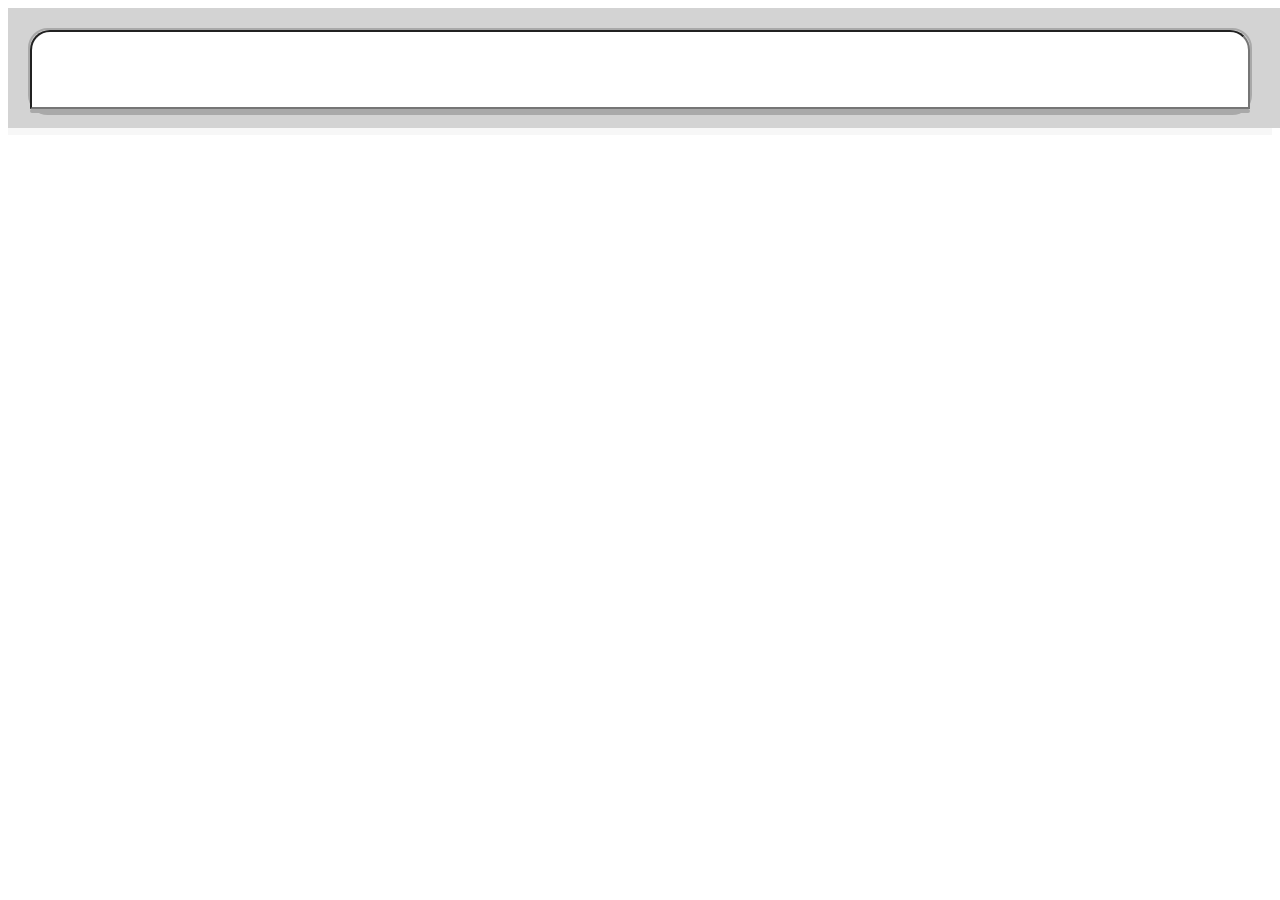
<file: api/index.html>
<html>
    <head>
        <script src="https://code.jquery.com/jquery-3.6.0.min.js"></script>
        <script>
            $(document).ready(function() {
                const searchBox = document.getElementById("search-box");
                const searchResults = document.getElementById("results");
                const inputHandler = function(e) {
                    if (e.target.value === "") {
                        searchResults.innerHTML = "";
                        return;
                    }
                    // Query on the search API
                    fetch(`http://0.0.0.0:8001/search/?q=${e.target.value}`, {
                        method: "GET",
                        mode: "cors",
                        headers: {
                            "Content-Type": "application/json"
                        }
                    })  .then(response => response.json())
                        .then(data => {
                            tables = data.results;
                            searchResults.innerHTML = "";
                            tables.forEach(table => {
                                const tableElement = document.createElement("a");
                                tableElement.innerHTML = `<a href="#">${table.dataset.name}.${table.name}</a>`
                                searchResults.appendChild(tableElement);
                            })
                            // const repos = data.items;
                            // const output = document.getElementById("output");
                            // output.innerHTML = "";
                            // repos.forEach(repo => {
                            //     const repoElement = document.createElement("div");
                            //     repoElement.innerHTML = `
                            //         <div>
                            //             <a href="${repo.html_url}">${repo.full_name}</a>
                            //         </div>
                            //         <div>
                            //             <a href="${repo.owner.html_url}">${repo.owner.login}</a>
                            //         </div>
                            //     `;
                            //     output.appendChild(repoElement);
                            // });
                        });
                }
                searchBox.addEventListener("input", inputHandler);
                searchBox.addEventListener("propertychange", inputHandler);
            });
        </script>
        <style>
            * {
            box-sizing: border-box;
            }

            nav {
            min-width: 800px;
            padding: 20px;
            background-color: #f7f7f7;
            width: 100%;
            justify-content: center;
            display: flex;
            column-gap: 40px;
            }

            a {
            text-decoration: none;
            padding: 20px;
            }

            .search-container {
            border: 2px solid darkgrey;
            border-radius: 20px;
            flex-basis: 100%;
            display: flex;
            flex-direction: column;
            justify-content: center;
            column-gap: 20px;
            z-index: 1;
            }

            .search-container a, .search-container p {
            border-bottom: 1px solid #b7b5b5;
            background-color: white;
            text-align: center;
            }

            .search-container input {
            margin: 0;
            padding: 30px 20px;
            border-top-left-radius: 20px;
            border-top-right-radius: 20px;
            }

            .search-container a:last-child {
            border: none;
            border-bottom-left-radius: 20px;
            border-bottom-right-radius: 20px;
            }

            .header-overlay {
            width: 100%;
            min-width: 800px;
            height: 120px;
            background-color: lightgrey;
            position: absolute;
            }
        </style>
    </head>
    <body>
        <header>
            <div class="header-overlay"></div>
            <nav>
                <div class="search-container">
                    <input type="text" id="search-box">
                    <span id="results" class="search-container">
                    </span>
                </div>
            </nav>
        </header>
    </body>
</html>
</file>
